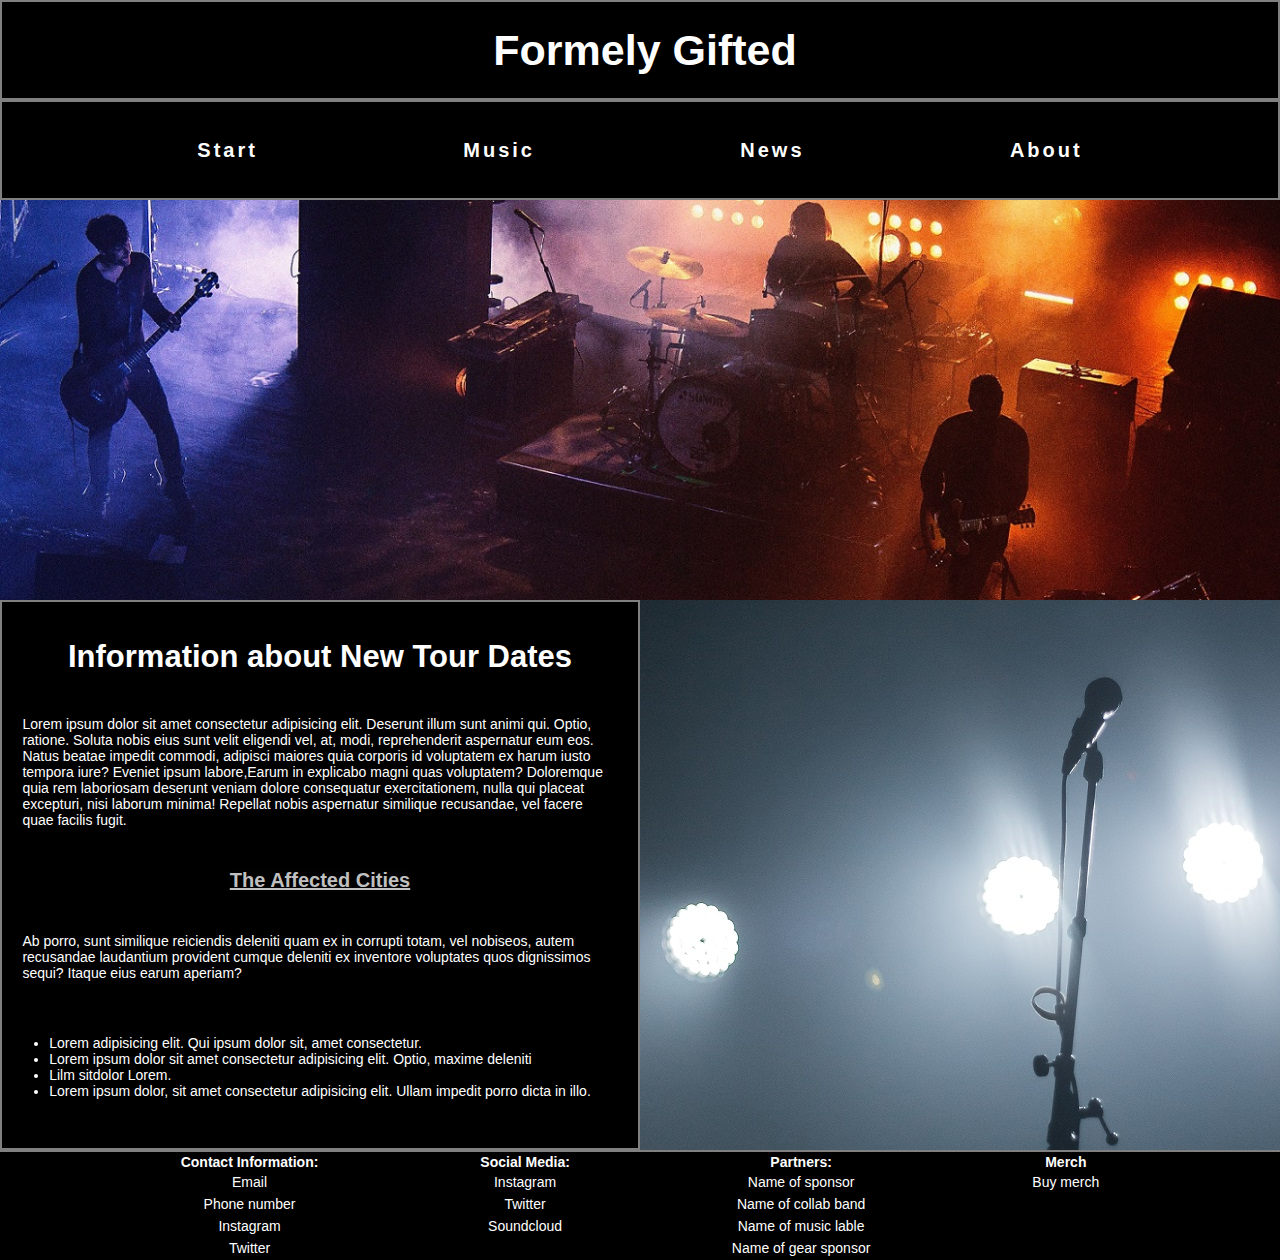
<file: index.html>
<!DOCTYPE html>
<html lang="en">
<head>
    <meta charset="UTF-8">
    <meta http-equiv="X-UA-Compatible" content="IE=edge">
    <meta name="viewport" content="width=device-width, initial-scale=1.0">
    <title>Formely Gifted</title>
    <link rel="stylesheet" href="css/style.css">
</head>
<body>
    
   

    <div id="grid_wrapper">

        <nav>
            <ul class="nav-links">
                <li><a href="index.html">Start</a></li>
                <li><a href="music.html">Music</a></li>
                <li><a href="news.html">News</a></li>
                <li><a href="about.html">About</a></li>
            </ul>
    
            <div class="dropdown_menu">
                <div id="line1"></div>
                <div id="line2"></div>
                <div id="line3"></div>
            </div>
            
            

        </nav>

        <header id="header"><h1>Formely Gifted</h1></header>
        <section id="section_1"></section>
        <section id="section_2">
            <h2>Information about New Tour Dates</h2>
            <p class="information_text">Lorem ipsum dolor sit amet consectetur adipisicing elit. Deserunt illum sunt animi qui. Optio, ratione. Soluta nobis eius sunt velit eligendi vel, at, modi, reprehenderit aspernatur eum eos. Natus beatae impedit commodi, adipisci maiores quia corporis id voluptatem ex harum iusto tempora iure? Eveniet ipsum labore,Earum in explicabo magni quas voluptatem? Doloremque quia rem laboriosam deserunt veniam dolore consequatur exercitationem, nulla qui placeat excepturi, nisi laborum minima! Repellat nobis aspernatur similique recusandae, vel facere quae facilis fugit. </p>
                
            <h3 class="underrubrik">The Affected Cities</h3>
            <p class="information_text"> Ab porro, sunt similique reiciendis deleniti quam ex in corrupti totam, vel nobiseos, autem recusandae laudantium provident cumque deleniti ex inventore voluptates quos dignissimos sequi? Itaque eius earum aperiam?</p>

            <ul class="information_text">
                <li>Lorem adipisicing elit. Qui ipsum dolor sit, amet consectetur.</li>
                <li>Lorem ipsum dolor sit amet consectetur adipisicing elit. Optio, maxime deleniti</li>
                <li>Lilm sitdolor Lorem.</li>
                <li>Lorem ipsum dolor, sit amet consectetur adipisicing elit. Ullam impedit porro dicta in illo.</li>
            </ul>

        </section>
        <section id="section_3"></section>
        <footer id="footer">
            <table id="footer_table">
                <tr class="footer_information">
                  <th class="footer_information">Contact Information:</th>
                  <th class="footer_information">Social Media:</th>
                  <th class="footer_information">Partners:</th>
                  <th class="footer_information">Merch</th>
                </tr>
                <tr class="footer_information">
                    <td class="footer_information">Email</td>
                    <td class="footer_information">Instagram</td>
                    <td class="footer_information">Name of sponsor</td>
                    <td class="footer_information">Buy merch</td>
                </tr>
                <tr>
                   
                    <td class="footer_information">Phone number</td>
                    <td class="footer_information">Twitter</td>
                    <td class="footer_information">Name of collab band</td>
                  </tr>

                  <tr class="footer_information">
                    <td class="footer_information">Instagram</td>
                    <td class="footer_information">Soundcloud</td>
                    <td class="footer_information">Name of music lable</td>
                  </tr>
                <tr class="footer_information">
                    <td class="footer_information">Twitter</td>
                    <td></td>
                    <td class="footer_information">Name of gear sponsor</td>
                </tr>
              </table>
        </footer>


    </div>

    <script src="js/script.js"></script>

</body>
</html>
</file>
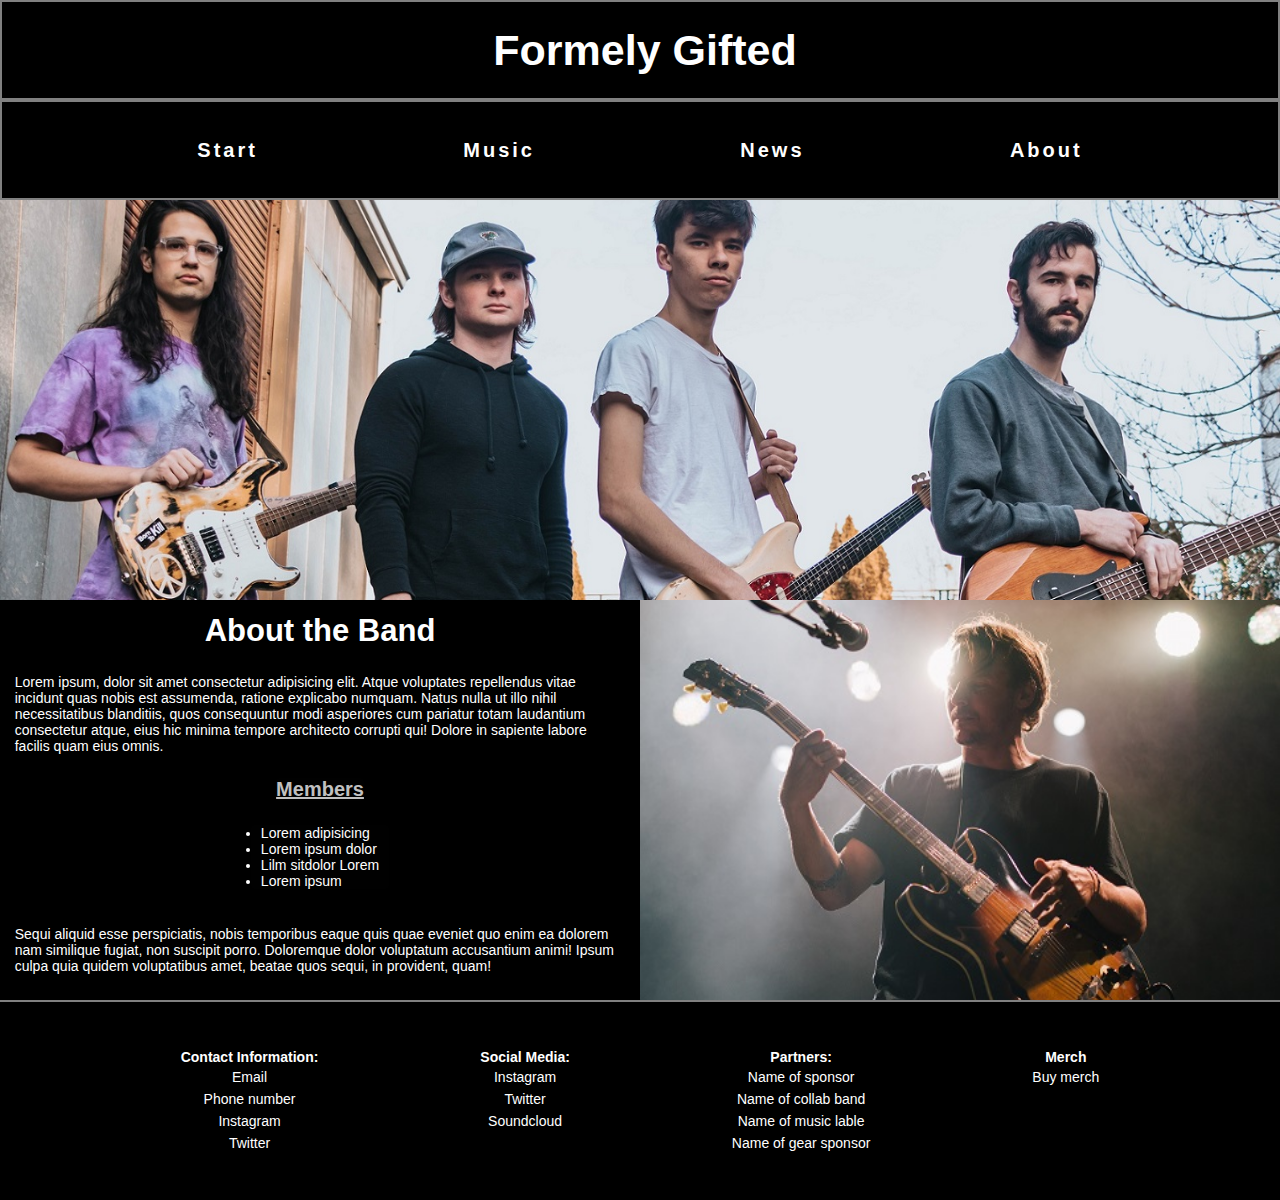
<file: about.html>
<!DOCTYPE html>
<html lang="en">
<head>
    <meta charset="UTF-8">
    <meta http-equiv="X-UA-Compatible" content="IE=edge">
    <meta name="viewport" content="width=device-width, initial-scale=1.0">
    <title>Formely Gifted</title>
    <link rel="stylesheet" href="css/style.css">
</head>
<body>
    
   

    <div id="grid_wrapper_about">

        <nav>
            <ul class="nav-links">
                <li><a href="index.html">Start</a></li>
                <li><a href="music.html">Music</a></li>
                <li><a href="news.html">News</a></li>
                <li><a href="about.html">About</a></li>
            </ul>
    
            <div class="dropdown_menu">
                <div id="line1"></div>
                <div id="line2"></div>
                <div id="line3"></div>
            </div>
    
        </nav>
        
        <header id="header"><h1>Formely Gifted</h1></header>
        
        <section id="about_headline_pic"></section>
        <section id="about_side_pic"></section>
        <section id="about_side_text">
            <h2>About the Band</h2>
            <p class="information_text"> Lorem ipsum, dolor sit amet consectetur adipisicing elit. Atque voluptates repellendus vitae incidunt quas nobis est assumenda, ratione explicabo numquam. Natus nulla ut illo nihil necessitatibus blanditiis, quos consequuntur modi asperiores cum pariatur totam laudantium consectetur atque, eius hic minima tempore architecto corrupti qui! Dolore in sapiente labore facilis quam eius omnis.</p>
            
            <h3 class="underrubrik">Members</h3>
            <ul class="information_text" id="music_ul">
                <li>Lorem adipisicing</li>
                <li>Lorem ipsum dolor</li>
                <li>Lilm sitdolor Lorem</li>
                <li>Lorem ipsum</li>
            </ul>
            <p class="information_text"> Sequi aliquid esse perspiciatis, nobis temporibus eaque quis quae eveniet quo enim ea dolorem nam similique fugiat, non suscipit porro. Doloremque dolor voluptatum accusantium animi! Ipsum culpa quia quidem voluptatibus amet, beatae quos sequi, in provident, quam!</p>
        </section>
        <footer id="footer">

            <table id="footer_table">
                <tr class="footer_information">
                  <th class="footer_information">Contact Information:</th>
                  <th class="footer_information">Social Media:</th>
                  <th class="footer_information">Partners:</th>
                  <th class="footer_information">Merch</th>
                </tr>
                <tr class="footer_information">
                    <td class="footer_information">Email</td>
                    <td class="footer_information">Instagram</td>
                    <td class="footer_information">Name of sponsor</td>
                    <td class="footer_information">Buy merch</td>
                </tr>
                <tr>
                   
                    <td class="footer_information">Phone number</td>
                    <td class="footer_information">Twitter</td>
                    <td class="footer_information">Name of collab band</td>
                  </tr>

                  <tr class="footer_information">
                    <td class="footer_information">Instagram</td>
                    <td class="footer_information">Soundcloud</td>
                    <td class="footer_information">Name of music lable</td>
                  </tr>
                <tr class="footer_information">
                    <td class="footer_information">Twitter</td>
                    <td></td>
                    <td class="footer_information">Name of gear sponsor</td>
                </tr>
              </table>
        </footer>

    </div>

    <script src="js/script.js"></script>

</body>
</html>
</file>
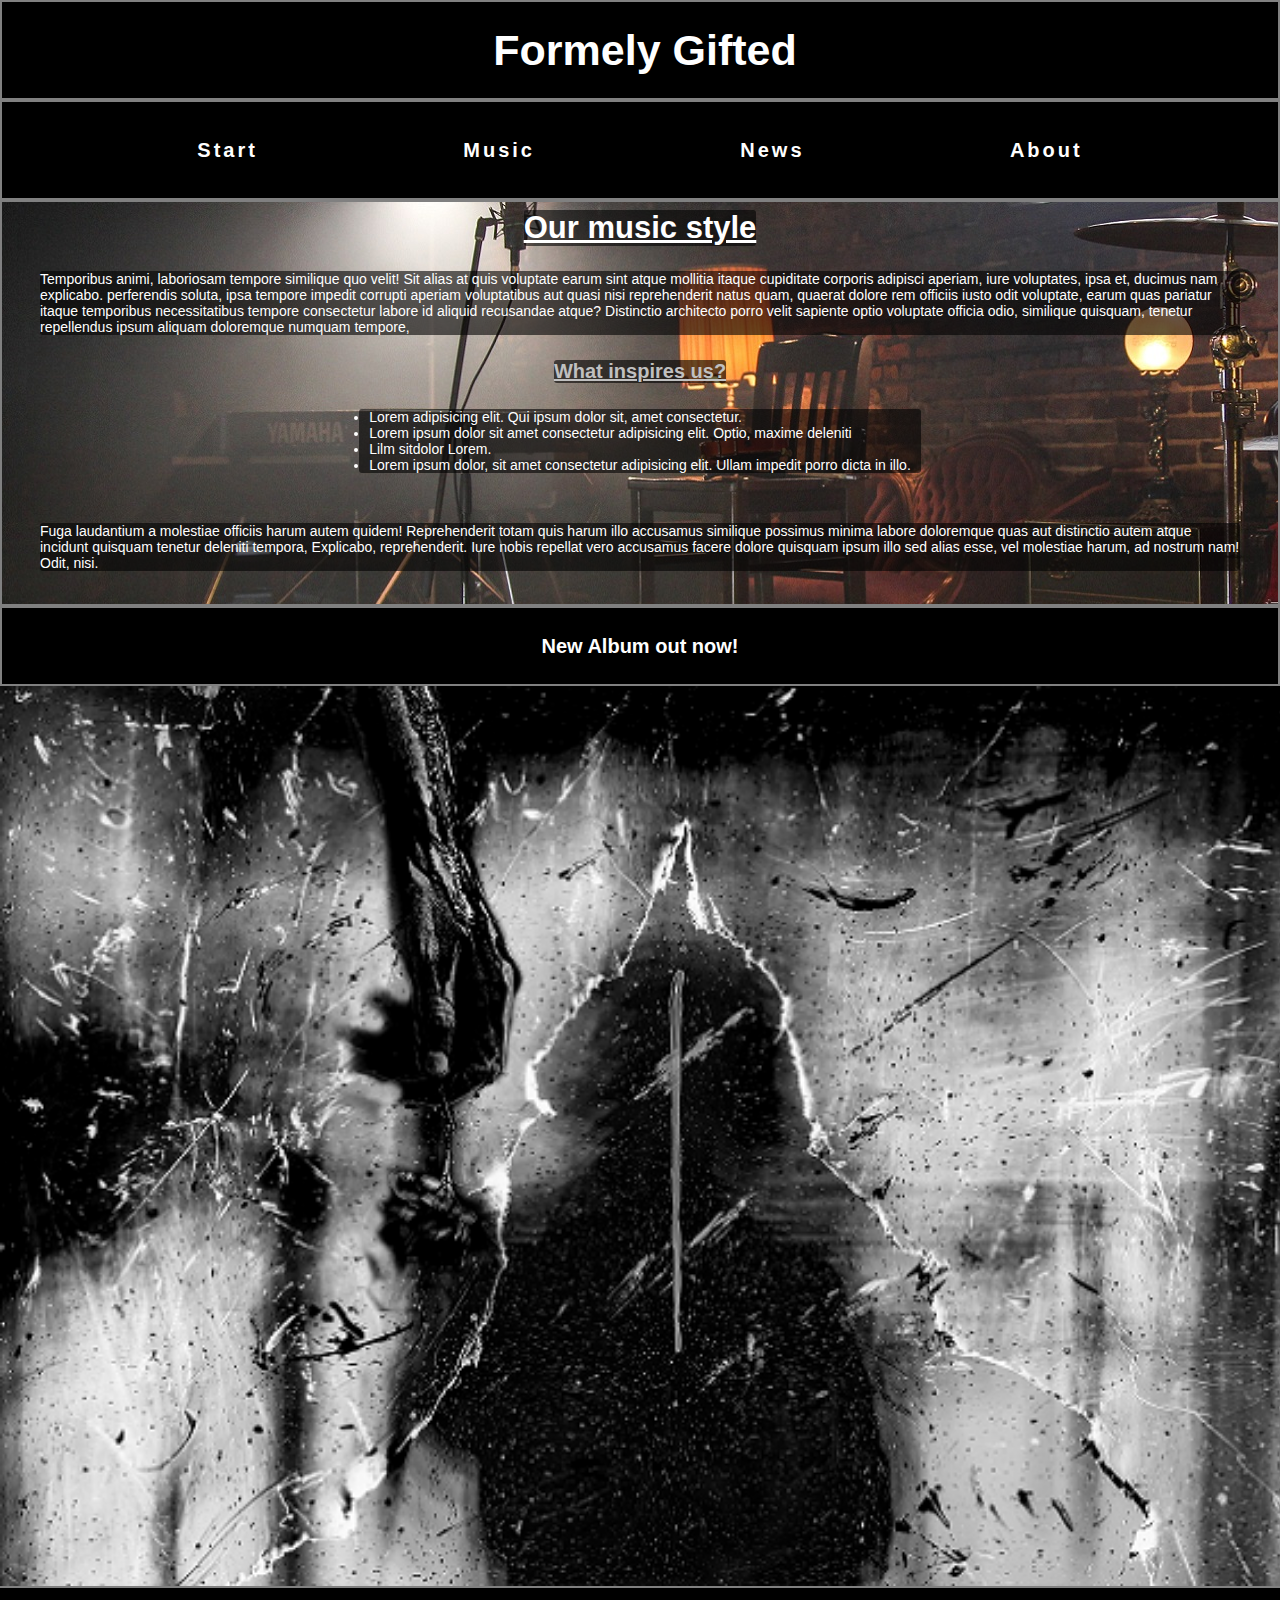
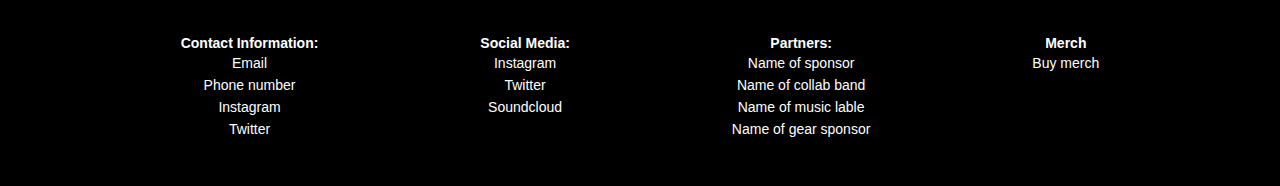
<file: music.html>
<!DOCTYPE html>
<html lang="en">
<head>
    <meta charset="UTF-8">
    <meta http-equiv="X-UA-Compatible" content="IE=edge">
    <meta name="viewport" content="width=device-width, initial-scale=1.0">
    <title>Formely Gifted</title>
    <link rel="stylesheet" href="css/style.css">
</head>
<body>
    
   

    <div id="grid_wrapper_music">

        <nav>
            <ul class="nav-links">
                <li><a href="index.html">Start</a></li>
                <li><a href="music.html">Music</a></li>
                <li><a href="news.html">News</a></li>
                <li><a href="about.html">About</a></li>
            </ul>
    
            <div class="dropdown_menu">
                <div id="line1"></div>
                <div id="line2"></div>
                <div id="line3"></div>
            </div>
    
        

        </nav>
        
        <header id="header"><h1>Formely Gifted</h1></header>
        <section id="music_general">
            <h2 id="music_h2">Our music style</h2>
                
            <p class="information_text" id="music_general_text"> Temporibus animi, laboriosam tempore similique quo velit! Sit alias at quis voluptate earum sint atque mollitia itaque cupiditate corporis adipisci aperiam, iure voluptates, ipsa et, ducimus nam explicabo. perferendis soluta, ipsa tempore impedit corrupti aperiam voluptatibus aut quasi nisi reprehenderit natus quam, quaerat dolore rem officiis iusto odit voluptate, earum quas pariatur itaque temporibus necessitatibus tempore consectetur labore id aliquid recusandae atque? Distinctio architecto porro velit sapiente optio voluptate officia odio, similique quisquam, tenetur repellendus ipsum aliquam doloremque numquam tempore, </p>
            
            <h3 class="underrubrik">What inspires us?</h3>

            <ul class="information_text" id="music_ul">
                <li>Lorem adipisicing elit. Qui ipsum dolor sit, amet consectetur.</li>
                <li>Lorem ipsum dolor sit amet consectetur adipisicing elit. Optio, maxime deleniti</li>
                <li>Lilm sitdolor Lorem.</li>
                <li>Lorem ipsum dolor, sit amet consectetur adipisicing elit. Ullam impedit porro dicta in illo.</li>
            </ul>

            <p class="information_text" id="music_general_text">Fuga laudantium a molestiae officiis harum autem quidem! Reprehenderit totam quis harum illo accusamus similique possimus minima labore doloremque quas aut distinctio autem atque incidunt quisquam tenetur deleniti tempora, Explicabo, reprehenderit. Iure nobis repellat vero accusamus facere dolore quisquam ipsum illo sed alias esse, vel molestiae harum, ad nostrum nam! Odit, nisi.</p>

            
        </section>
        <section id="music_headline"><h3>New Album out now!</h3></section>
        <section id="music_album"></section>
        <footer id="footer">
             <table id="footer_table">
                <tr class="footer_information">
                  <th class="footer_information">Contact Information:</th>
                  <th class="footer_information">Social Media:</th>
                  <th class="footer_information">Partners:</th>
                  <th class="footer_information">Merch</th>
                </tr>
                <tr class="footer_information">
                    <td class="footer_information">Email</td>
                    <td class="footer_information">Instagram</td>
                    <td class="footer_information">Name of sponsor</td>
                    <td class="footer_information">Buy merch</td>
                </tr>
                <tr>
                   
                    <td class="footer_information">Phone number</td>
                    <td class="footer_information">Twitter</td>
                    <td class="footer_information">Name of collab band</td>
                  </tr>

                  <tr class="footer_information">
                    <td class="footer_information">Instagram</td>
                    <td class="footer_information">Soundcloud</td>
                    <td class="footer_information">Name of music lable</td>
                  </tr>
                <tr class="footer_information">
                    <td class="footer_information">Twitter</td>
                    <td></td>
                    <td class="footer_information">Name of gear sponsor</td>
                </tr>
              </table>
        </footer>
  

    </div>

    <script src="js/script.js"></script>

</body>
</html>
</file>
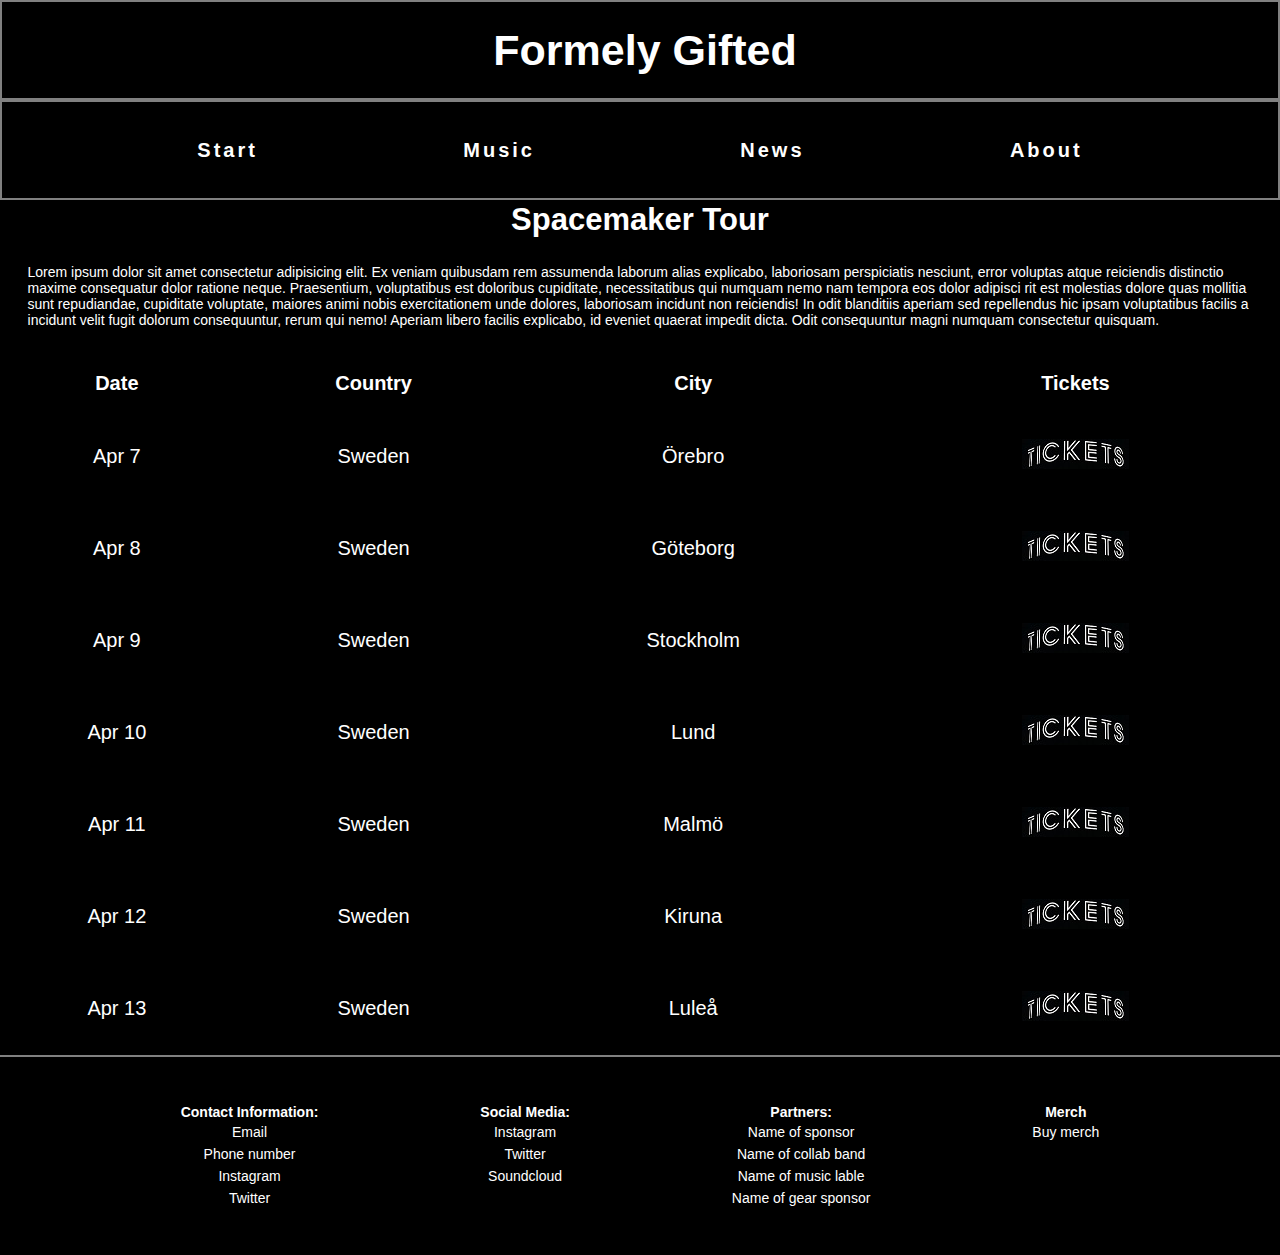
<file: news.html>
<!DOCTYPE html>
<html lang="en">
<head>
    <meta charset="UTF-8">
    <meta http-equiv="X-UA-Compatible" content="IE=edge">
    <meta name="viewport" content="width=device-width, initial-scale=1.0">
    <title>Formely Gifted</title>
    <link rel="stylesheet" href="css/style.css">
</head>
<body>
    
   

    <div id="grid_wrapper_news">

        <nav>
            <ul class="nav-links">
                <li><a href="index.html">Start</a></li>
                <li><a href="music.html">Music</a></li>
                <li><a href="news.html">News</a></li>
                <li><a href="about.html">About</a></li>
            </ul>
    
            <div class="dropdown_menu">
                <div id="line1"></div>
                <div id="line2"></div>
                <div id="line3"></div>
            </div>
    
        </nav>

        <header id="header"><h1>Formely Gifted</h1></header>
        <section id="news_general">
            
            <h2>Spacemaker Tour</h2>
            <p class="information_text">Lorem ipsum dolor sit amet consectetur adipisicing elit. Ex veniam quibusdam rem assumenda laborum alias explicabo, laboriosam perspiciatis nesciunt, error voluptas atque reiciendis distinctio maxime consequatur dolor ratione neque. Praesentium, voluptatibus est doloribus cupiditate, necessitatibus qui numquam nemo nam tempora eos dolor adipisci rit est molestias dolore quas mollitia sunt repudiandae, cupiditate voluptate, maiores animi nobis exercitationem unde dolores, laboriosam incidunt non reiciendis! In odit blanditiis aperiam sed repellendus hic ipsam voluptatibus facilis a incidunt velit fugit dolorum consequuntur, rerum qui nemo! Aperiam libero facilis explicabo, id eveniet quaerat impedit dicta. Odit consequuntur magni numquam consectetur quisquam.</p>
        
        </section>
        
            <table id="tour_tickets">
                <tr>
                  <th>Date</th>
                  <th>Country</th>
                  <th>City</th>
                  <th>Tickets</th>
                </tr>
                <tr>
                  <td>Apr 7</td>
                  <td>Sweden</td>
                  <td>Örebro</td>
                  <td class="tickets"><img src="img/samuel-regan-asante-7MyzSlrUsVk-unsplash.jpg" alt="Buy tickets here"></td>
                </tr>
                <tr>
                    <td>Apr 8</td>
                    <td>Sweden</td>
                    <td>Göteborg</td>
                    <td class="tickets"><img src="img/samuel-regan-asante-7MyzSlrUsVk-unsplash.jpg" alt="Buy tickets here"></td>
                </tr>
                <tr>
                    <td>Apr 9</td>
                    <td>Sweden</td>
                    <td>Stockholm</td>
                    <td class="tickets"><img src="img/samuel-regan-asante-7MyzSlrUsVk-unsplash.jpg" alt="Buy tickets here"></td>
                </tr>
                <tr>
                    <td>Apr 10</td>
                    <td>Sweden</td>
                    <td>Lund</td>
                    <td class="tickets"><img src="img/samuel-regan-asante-7MyzSlrUsVk-unsplash.jpg" alt="Buy tickets here"></td>
                </tr>
                <tr>
                    <td>Apr 11</td>
                    <td>Sweden</td>
                    <td>Malmö</td>
                    <td class="tickets"><img src="img/samuel-regan-asante-7MyzSlrUsVk-unsplash.jpg" alt="Buy tickets here"></td>
                </tr>
                <tr>
                    <td>Apr 12</td>
                    <td>Sweden</td>
                    <td>Kiruna</td>
                    <td class="tickets"><img src="img/samuel-regan-asante-7MyzSlrUsVk-unsplash.jpg" alt="Buy tickets here"></td>
                </tr>
                <tr>
                    <td>Apr 13</td>
                    <td>Sweden</td>
                    <td>Luleå</td>
                    <td class="tickets"><img src="img/samuel-regan-asante-7MyzSlrUsVk-unsplash.jpg" alt="Buy tickets here"></td>
                </tr>
              </table>

        <footer id="footer">
            <table id="footer_table">
                <tr class="footer_information">
                  <th class="footer_information">Contact Information:</th>
                  <th class="footer_information">Social Media:</th>
                  <th class="footer_information">Partners:</th>
                  <th class="footer_information">Merch</th>
                </tr>
                <tr class="footer_information">
                    <td class="footer_information">Email</td>
                    <td class="footer_information">Instagram</td>
                    <td class="footer_information">Name of sponsor</td>
                    <td class="footer_information">Buy merch</td>
                </tr>
                <tr>
                   
                    <td class="footer_information">Phone number</td>
                    <td class="footer_information">Twitter</td>
                    <td class="footer_information">Name of collab band</td>
                  </tr>

                  <tr class="footer_information">
                    <td class="footer_information">Instagram</td>
                    <td class="footer_information">Soundcloud</td>
                    <td class="footer_information">Name of music lable</td>
                  </tr>
                <tr class="footer_information">
                    <td class="footer_information">Twitter</td>
                    <td></td>
                    <td class="footer_information">Name of gear sponsor</td>
                </tr>
              </table>
        </footer>

    </div>

    <script src="js/script.js"></script>

</body>
</html>
</file>
<file: css/style.css>
* {
    margin: 0;
    padding: 0;
    box-sizing: border-box;
}

nav {
    display: flex;
    justify-content: flex-end;
    align-items: center;
    height: 100px;
    background-color: black;
    font-family: sans-serif;
    grid-area: na;
}


.nav-links {
    display: flex;
    flex-direction: column;
    justify-content: space-around;
    height: 90vh;
    position: absolute;
    top: -90vh;
    right: 0px;
    width: 125px;
    align-items: center;
    transition: all 0.5s;
    background-color: black;
    
}

.nav-active {
    transform: translateY(100vh);
}

.nav-links li {
    list-style: none;
}

.nav-links a {
    text-decoration: none;
    letter-spacing: 0.1875rem;
    color: white;
    font-weight: bold;
    font-size: 1.25rem;
    font-family: Verdana, Geneva, Tahoma, sans-serif;
    text-decoration: none;
}

.dropdown_menu div {
    width: 25px;
    height: 3px;
    background-color: grey;
    margin: 5px;
    border-radius: 10%;
    transition: all 0.5s;
}

.dropdown_menu {
    margin-right: 3.125rem;
    cursor: pointer;
}

.toggle #line2 {
    opacity: 0;
}

.toggle #line1 {
    transform: rotate(-45deg) translate(-5px, 6px);
}

.toggle #line3 {
    transform: rotate(45deg) translate(-5px, -6px);
}



#grid_wrapper {

    display: grid;
    grid-template-columns: minmax(250px, 1fr) 125px;
    grid-template-rows: 100px 400px minmax(400px, 1fr) 100px 150px;
    grid-template-areas: 
    "he na"
    "s1 s1"
    "s2 s2"
    "s3 s3"
    "fo fo"
    ;
}

#grid_wrapper_music {

    display: grid;
    grid-template-columns: minmax(250px, 1fr) 125px;
    grid-template-rows: 100px minmax(400px, 1fr) 80px 900px 150px;
    grid-template-areas: 
    "he na"
    "mg mg"
    "mh mh"
    "ma ma"
    "fo fo"

}

#grid_wrapper_news {

    display: grid;
    grid-template-columns: minmax(250px, 1fr) 125px;
    grid-template-rows: 100px minmax(100px, 400px) minmax(700px, 1fr) 150px;
    grid-template-areas: 
    "he na"
    "ng ng"
    "ta ta"
    "fo fo"
;
}

#grid_wrapper_about {

    display: grid;
    grid-template-columns: minmax(250px, 1fr) 125px;
    grid-template-rows: 100px 400px 1fr 450px 150px;
    grid-template-areas: 
    "he na"
    "ap ap"
    "st st"
    "sp sp"
    "fo fo"
    ;
}
#header {

grid-area: he;
background-color: black;
display: flex;
    flex-direction: column;
    justify-content: space-around;
    align-items: center;
    
}



#section_1 {

    grid-area: s1;
    background-image: url("../img/rocco-dipoppa-_uDj_lyPVpA-unsplash.jpg");
    background-size: cover;
    }

#section_2 {

     grid-area: s2;
     background-color: black;
     display: flex;
    justify-content: space-evenly;
    align-items: center;
    flex-direction: column; 
    border: 2px solid grey;
    padding: 8px;
    }

#section_3 {

    grid-area: s3;
    background-image: url("../img/logga.png");
    
}

#music_general {


    grid-area: mg;
    background-image: url("../img/john-matychuk-gUK3lA3K7Yo-unsplash.jpg");
    display: flex;
   justify-content: space-evenly;
   align-items: center;
   flex-direction: column; 
   border: 2px solid grey;
   padding: 8px;

}

#music_headline {

    grid-area: mh;
    background-color: black;
    display: flex;
   justify-content: space-evenly;
   align-items: center;
   flex-direction: column; 
   border: 2px solid grey;

    
}

#music_album {

    grid-area: ma;
    background-image: url("../img/album_cover_phone.png");
    background-size: cover;

}

#tour_tickets {

    grid-area: ta;
    background-color: black;
    
}

#news_general {

    grid-area: ng;
    background-color: black;
    display: flex;
   justify-content: space-evenly;
   align-items: center;
   flex-direction: column; 
   padding: 2px;
}

#about_headline_pic {
    grid-area: ap;
    background-image: url("../img/austin-wade-YZpuFugdy8Q-unsplash.jpg");
    background-size: auto;
}

#about_side_pic {
    grid-area: sp;
    background-image: url("../img/bobby-hendry-MD3rdOB5pxk-unsplash.jpg");
    background-size: cover;
}

#about_side_text {
    grid-area: st;
    background-color: black;
    display: flex;
   justify-content: space-evenly;
   align-items: center;
   flex-direction: column; 
   padding: 2px;
}
#footer {

grid-area: fo;
background-color: black;
border-top: 2px solid grey;
display: flex;
justify-content: space-evenly;
align-items: center;
flex-direction: column; 

}


 #music_general_text {

    margin-right: 10px;
    margin-left: 10px;
    background-color: rgba(2, 2, 2, 0.6);
    border-radius: 3px;
    

 }

 #music_h2 {

    text-decoration: underline;
    background-color: rgba(2, 2, 2, 0.6);
    border-radius: 3px;
 }

 #music_ul {

    background-color: rgba(2, 2, 2, 0.6);
    border-radius: 3px;


 }

 .underrubrik {

    text-decoration: underline;
    color: silver;
    background-color: rgba(2, 2, 2, 0.6);
    border-radius: 3px;

 }


h1  {

    color: white;
    font-family: Verdana, Geneva, Tahoma, sans-serif;
    font-size: 43px;
    margin-left: 10px;

}

h2 {

    color: white;
    font-family: Verdana, Geneva, Tahoma, sans-serif;
    font-size: 31px;

}

h3 {

    color: white;
    font-family: Verdana, Geneva, Tahoma, sans-serif;
    font-size: 20px;
}

th {

    color: white;
    font-family: Verdana, Geneva, Tahoma, sans-serif;
    font-size: 20px;
    
}

td {

    color: white;
    font-family: Verdana, Geneva, Tahoma, sans-serif;
    font-size: 20px;
    text-align: center;
    padding: 2px;
    
}



li {

    margin-right: 10px;
    margin-left: 10px;

}

p {

color: white;

}

.information_text {

    color: white;
    font-family: Verdana, Geneva, Tahoma, sans-serif;
    font-size: 14px;
    margin: 2%;

}



.tickets :hover {

cursor: pointer;

}

.footer_information {

font-size: 11px;
padding-left: 0px;
padding-right: 0px;
}
    

@media screen and (min-width: 1000px) {
    .dropdown_menu {
        display: none;
    }

    #grid_wrapper {
        grid-template-columns: 1fr 1fr;
        grid-template-rows: 100px 100px 400px minmax(350px, 1fr) 200px;
        grid-template-areas: 
        "he he"
        "na na"
        "s1 s1"
        "s2 s3"
        "s2 s3"
        "fo fo"
        ;
    }

    #grid_wrapper_music {

        display: grid;
        grid-template-columns: minmax(300px, 1fr) 125px;
        grid-template-rows: 100px 100px minmax(400px, 1fr) 80px 900px 200px;
        grid-template-areas: 
        "he he"
        "na na"
        "mg mg"
        "mh mh"
        "ma ma"
        "fo fo"
    
    }

    #grid_wrapper_news {

        display: grid;
        grid-template-columns: minmax(300px, 1fr) 125px;
        grid-template-rows: 100px 100px minmax(100px, 1fr) 700px 200px;
        grid-template-areas: 
        "he he"
        "na na"
        "ng ng"
        "ta ta"
        "fo fo"
    
    }

    #grid_wrapper_about {
        grid-template-columns: 1fr 1fr;
        grid-template-rows: 100px 100px 400px 400px 200px;
        grid-template-areas: 
        "he he"
        "na na"
        "ap ap"
        "st sp"
        "fo fo"
        ;
    }

    .nav-links {
        flex-direction: row;
        justify-content: space-evenly;
        height: 100px;
        top: 0px;
        right: 0px;
        width: 100%;
        position: relative;
        border: 2px solid grey;
    
    }

    nav {
        justify-content: center;
        flex-direction: row;
        
    }


    .nav-active {
        transform: none;
    }


    #header {

        border: 2px solid grey;

    }

    #section_3 {

        background-image: url("../img/redd-tkTAZM7m238-unsplash.jpg");
        
    }

    #music_album {

        background-image: url("../img/album_cover.png");
    
    }

    #music_general_text {

        margin-right: 30px;
        margin-left: 30px;
    
     }

     #about_headline_pic {
        background-size: cover;
    }

    .footer_information {

        font-size: 14px;
        padding-left: 80px;
        padding-right: 80px;
        }
    
}
</file>
